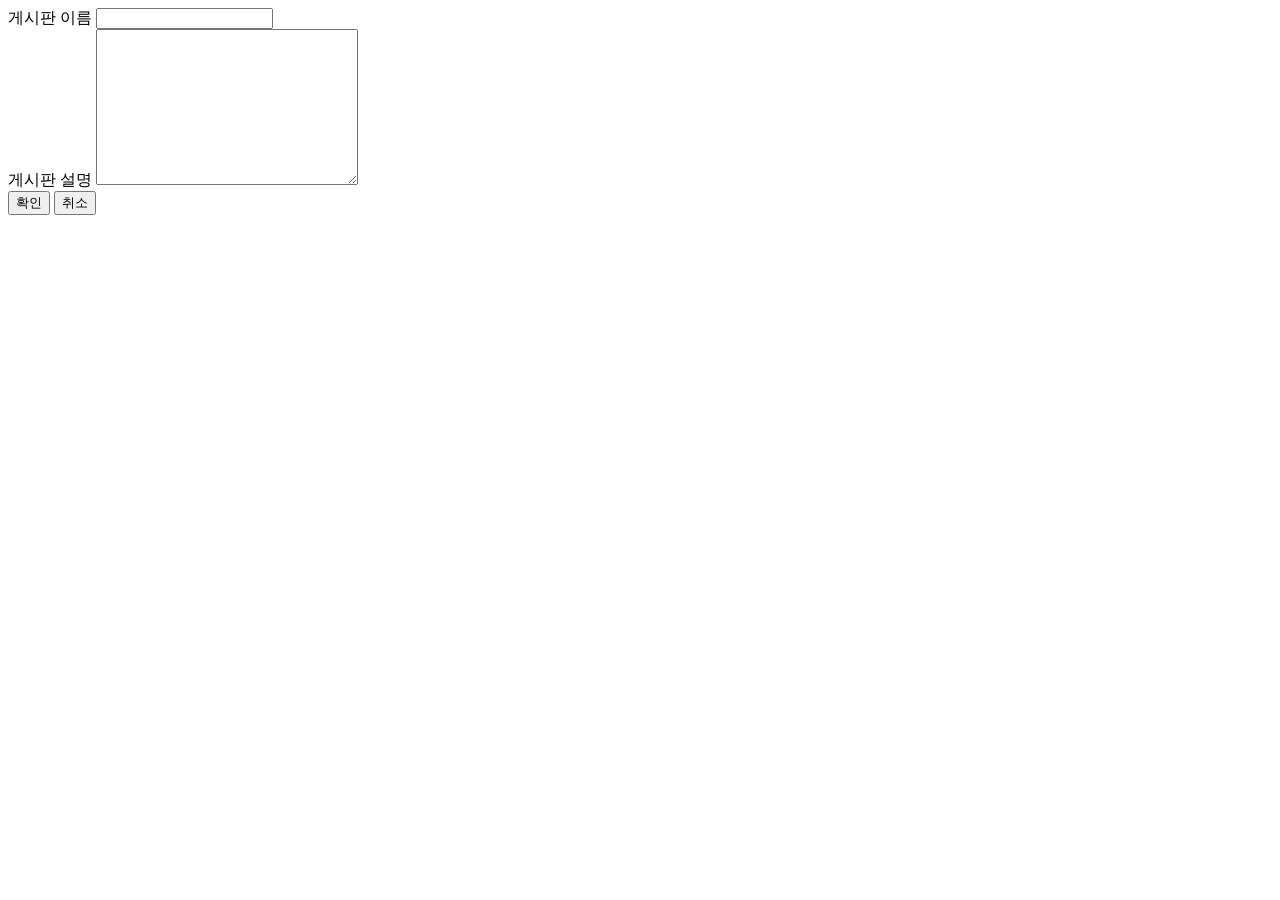
<file: ekorean/src/main/resources/templates/adm/board/add.html>
<!DOCTYPE html>
<html xmlns:th="http://www.thymeleaf.org"
      xmlns:layout="http://www.ultraq.net.nz/thymeleaf/layout"
      layout:decorate="~{layouts/layout}">
<head>
    <meta charset="UTF-8">
    <title>게시판 생성</title>
</head>
<body>
<div layout:fragment="content">

    <div class="container">

        <div class="contents">

            <form action="" th:action="@{~/adm/boards/add}" method="POST">

                <div class="form-item">
          <span>
            게시판 이름
          </span>
                    <input name="name" type="text" required>
                </div>

                <div class="form-item">
                    <span>게시판 설명</span>
                    <textarea name="detail" cols="30" rows="10"></textarea>
                </div>

                <div class="form-item">
                    <button>확인</button>
                    <a href="/">
                        <button>취소</button>
                    </a>
                </div>

            </form>

        </div>

    </div>
</div>
</body>
</html>
</file>
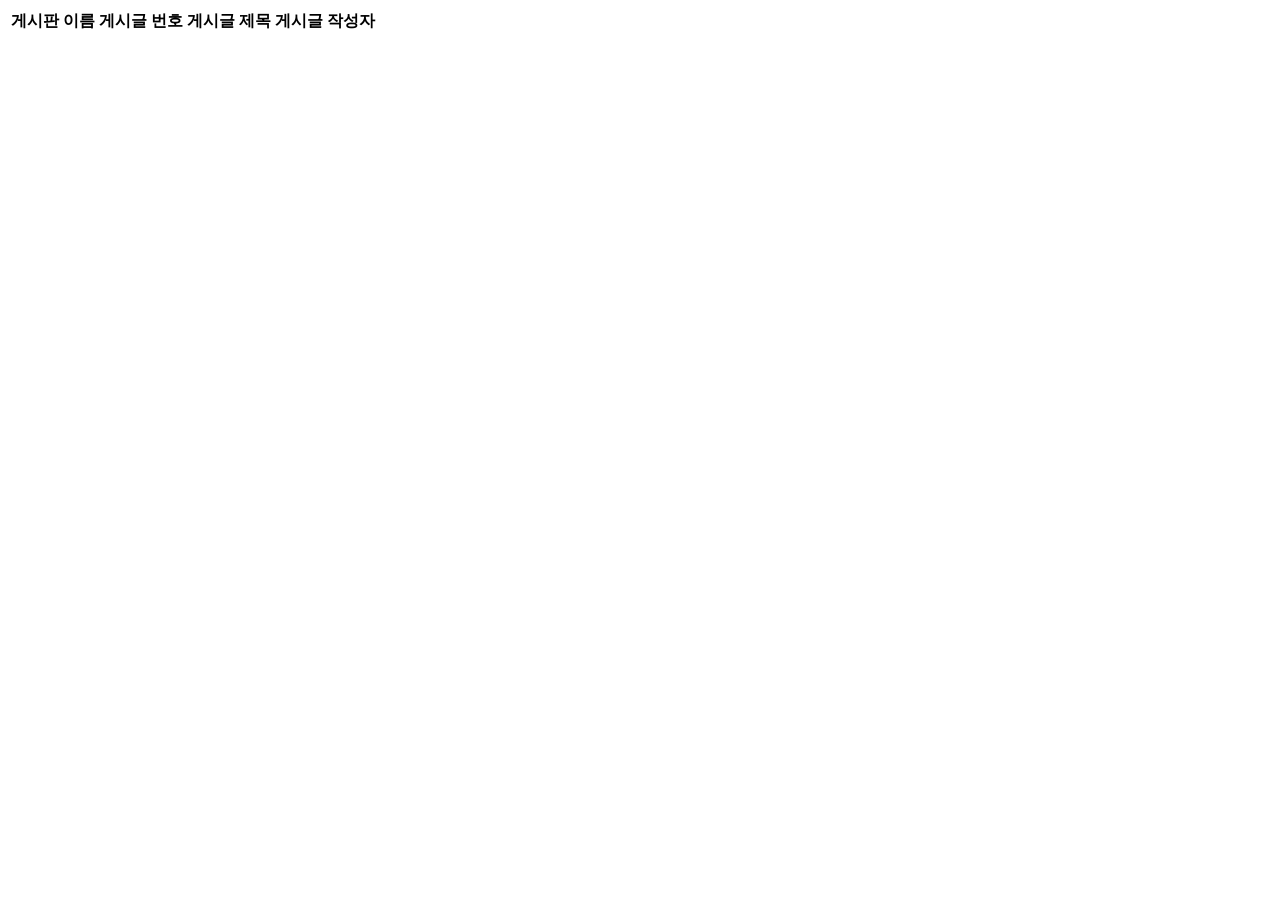
<file: ekorean/src/main/resources/templates/adm/board/detail.html>
<!DOCTYPE html>
<html xmlns:th="http://www.thymeleaf.org"
      xmlns:layout="http://www.ultraq.net.nz/thymeleaf/layout"
      layout:decorate="~{layouts/layout}">
<head>
    <meta charset="UTF-8">
    <title>게시판 디테일</title>
</head>
<body>
<div layout:fragment="content">

    <div class="container">

        <div class="content">

            <table>
                <thead>
                <tr>
                    <th>게시판 이름</th>
                    <th>게시글 번호</th>
                    <th>게시글 제목</th>
                    <th>게시글 작성자</th>
                </tr>
                </thead>

                <tbody>
                <tr>
                    <td>
                        <span th:text="${board.name}"></span>
                    </td>
                </tr>
                <tr th:each="article : ${board.articleListDTO}">
                    <td>
                        <span th:text="article.id"></span>
                    </td>
                    <td>
                        <a th:href="@{~/articles/} + ${article.id}">
                            <span th:text="${article.title}"></span>
                        </a>
                    </td>
                    <td>
                        <span th:text="${article.nickname}"></span>
                    </td>
                </tr>

                </tbody>

            </table>

        </div>

    </div>

</div>
</body>
</html>
</file>
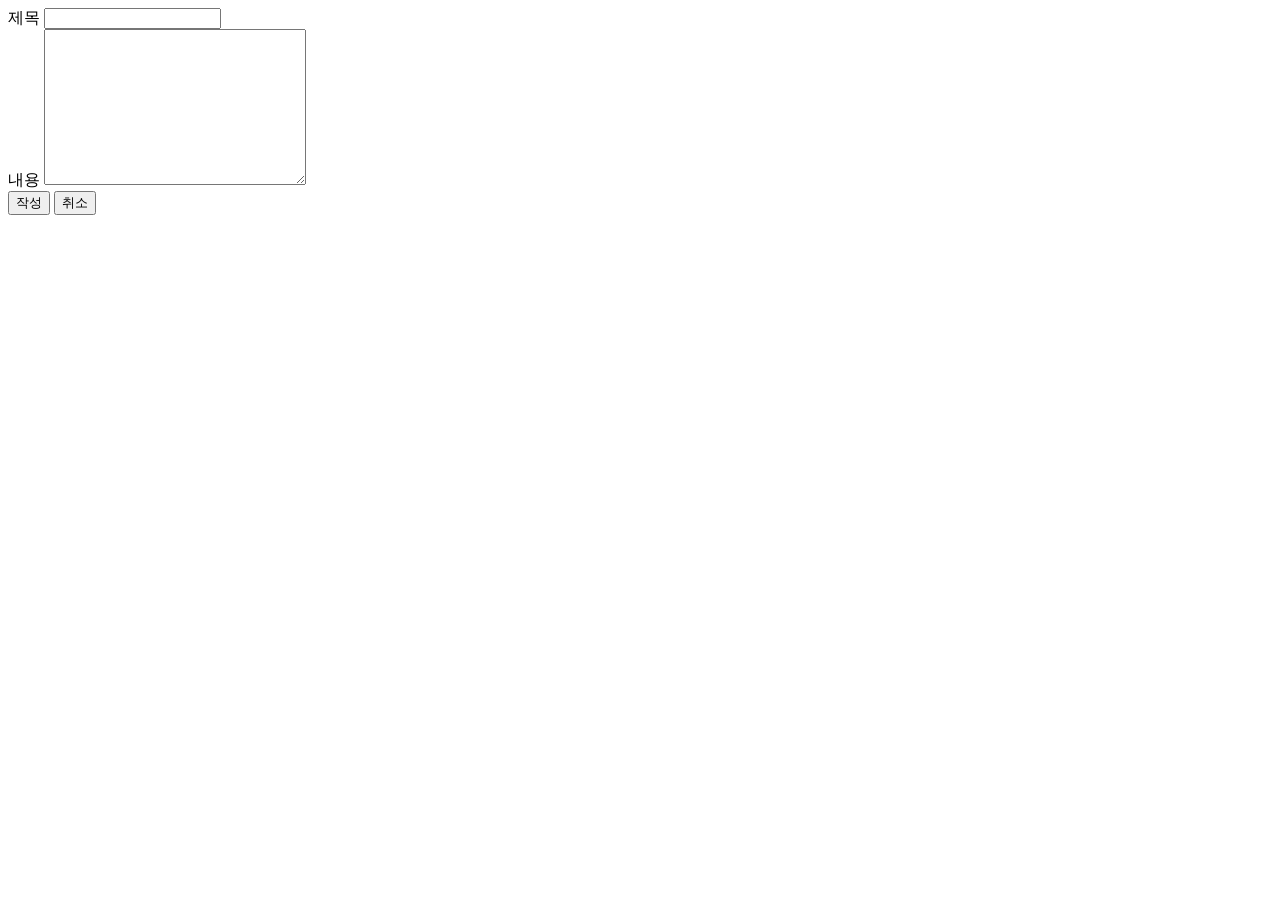
<file: ekorean/src/main/resources/templates/usr/article/write.html>
<!DOCTYPE html>
<html xmlns:th="http://www.thymeleaf.org"
      xmlns:layout="http://www.ultraq.net.nz/thymeleaf/layout"
      layout:decorate="~{layouts/layout}">
<head>
    <meta charset="UTF-8">
    <title>Title</title>
</head>
<body>
<div layout:fragment="content">

    <div class="container">

        <div class="contents">

            <form action="" th:action="@{~/articles/write}" method="POST">

                <div class="form-item">
          <span>
            제목
          </span>
                    <input name="title" type="text" required>
                </div>

                <div class="form-item">
                    <span>내용</span>
                    <textarea name="body" id="article-body" cols="30" rows="10"></textarea>
                </div>

                <div class="form-item">
                    <button>작성</button>
                    <a href="/">
                        <button>취소</button>
                    </a>
                </div>

            </form>

        </div>

    </div>
</div>
</body>
</html>
</file>
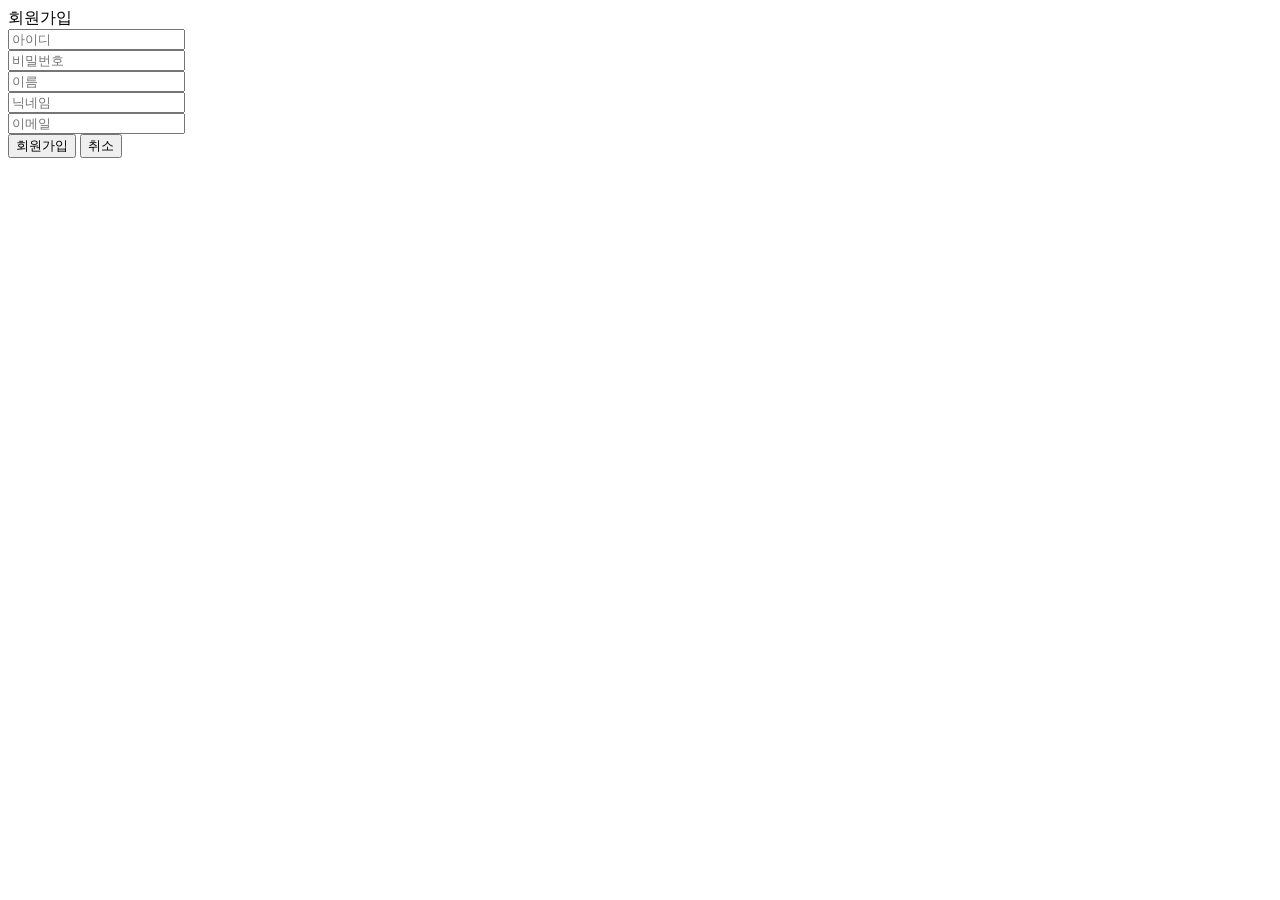
<file: ekorean/src/main/resources/templates/usr/member/join.html>
<!DOCTYPE html>
<html lang="ko" xmlns:th="http://www.thymeleaf.org"
      xmlns:layout="http://www.ultraq.net.nz/thymeleaf/layout"
      layout:decorate="~{layouts/layout}">
<head>
    <meta charset="UTF-8">
    <title>회원가입</title>

</head>
<body>
<div layout:fragment="content">

    <div class="mb-20"></div>

    <div class="container flex justify-center mx-auto">

        <div class="join-form border p-20 rounded-lg shadow-md">

            <div class="join-title text-2xl flex justify-center mb-12">
                <span> 회원가입</span>
            </div>

            <form action="" th:action="@{~/members/join}" method="POST">
                <div class="flex justify-center">
                    <div class="flex-col">
                        <div class="form-item mb-4">
                            <input class="border rounded p-1 rounded bg-gray-50" name="loginId" type="text" placeholder="아이디" autocomplete="off" required>
                        </div>

                        <div class="form-item mb-4">
                            <input class="border rounded p-1 rounded bg-gray-50" name="loginPw" type="password" placeholder="비밀번호" autocomplete="off" required>
                        </div>

                        <div class="form-item mb-4">
                            <input class="border rounded p-1 rounded bg-gray-50" name="name" type="text" placeholder="이름" autocomplete="off" required>
                        </div>

                        <div class="form-item mb-4">
                            <input class="border rounded p-1 rounded bg-gray-50" name="nickname" type="text" placeholder="닉네임" autocomplete="off" required>
                        </div>

                        <div class="form-item mb-4">
                            <input class="border rounded p-1 rounded bg-gray-50" name="email" type="email" placeholder="이메일" autocomplete="off" required>
                        </div>
                    </div>
                </div>

                <div class="form-item flex justify-center mt-8">
                    <button class="mr-4 border bg-blue-500 p-1 rounded text-white">회원가입</button>
                    <a href="/">
                        <button class="border bg-blue-500 p-1 rounded text-white" type="button">
                            취소
                        </button>
                    </a>
                </div>

            </form>

        </div>

    </div>

</div>

</body>
</html>
</file>
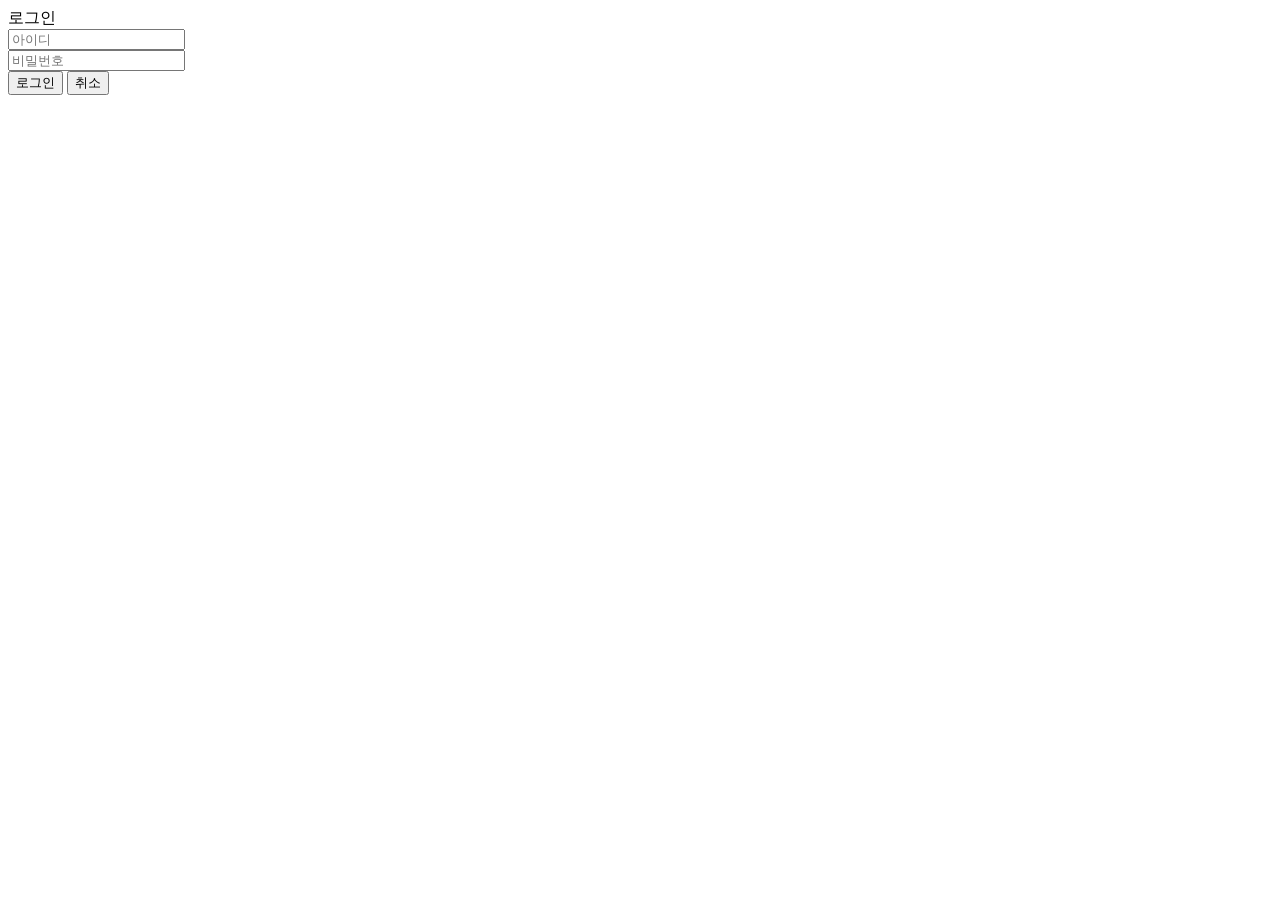
<file: ekorean/src/main/resources/templates/usr/member/login.html>
<!DOCTYPE html>
<html lang="ko" xmlns:th="http://www.thymeleaf.org"
      xmlns:layout="http://www.ultraq.net.nz/thymeleaf/layout"
      layout:decorate="~{layouts/layout}">
<head>
    <meta charset="UTF-8">
    <title>로그인</title>
</head>
<body>
<div layout:fragment="content">

    <div class="mb-32"></div>

    <div class="container flex justify-center mx-auto">

        <div class="join-form border p-20 rounded-lg shadow-md">

            <div class="login-title text-2xl flex justify-center mb-12">
                <span> 로그인 </span>
            </div>

            <form action="" th:action="@{~/members/doLogin}" th:object="${memberLoginForm}" method="POST">
                <div class="flex justify-center">
                    <div class="flex-col">
                        <div class="form-item mb-4">
                            <input class="border rounded p-1 rounded bg-gray-50" type="text" name="loginId"  placeholder="아이디" autocomplete="off" required>
                        </div>

                        <div class="form-item mb-4">
                            <input class="border rounded p-1 rounded bg-gray-50" type="password" name="loginPw"  placeholder="비밀번호" autocomplete="off" required>
                        </div>
                        <div class="form-item flex justify-center mt-12">
                            <button class="mr-4 border bg-blue-500 p-1 rounded text-white">
                                로그인
                            </button>
                            <a href="/">
                                <button class="border bg-blue-500 p-1 rounded text-white">취소</button>
                            </a>
                        </div>
                    </div>
                </div>
            </form>
        </div>



    </div>
</div>
</body>
</html>
</file>
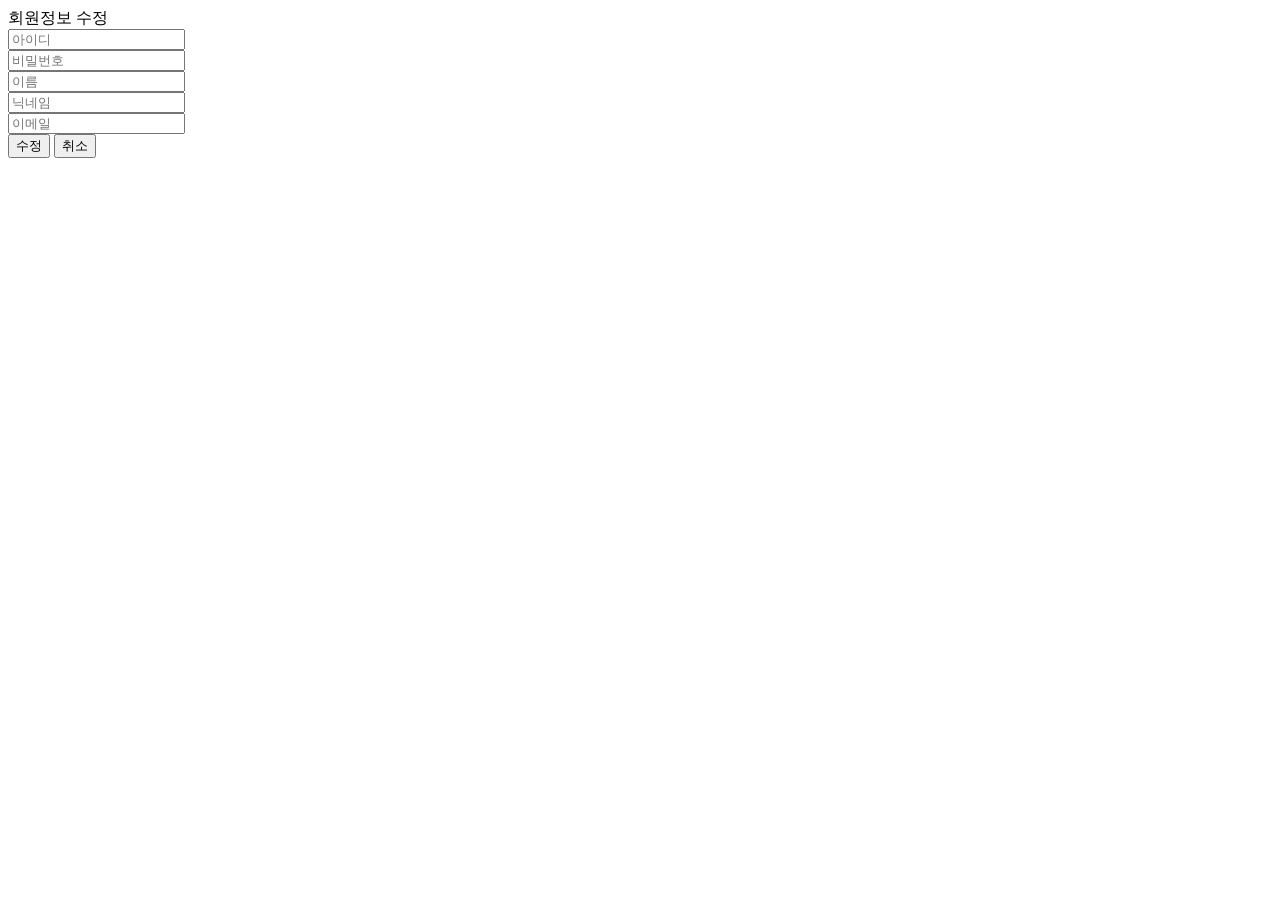
<file: ekorean/src/main/resources/templates/usr/member/modify.html>
<!DOCTYPE html>
<html lang="ko" xmlns:th="http://www.thymeleaf.org"
      xmlns:layout="http://www.ultraq.net.nz/thymeleaf/layout"
      layout:decorate="~{layouts/layout}">
<head>
    <meta charset="UTF-8">
    <title>회원정보 수정</title>

</head>
<body>
<div layout:fragment="content">

    <div class="mb-20"></div>

    <div class="container flex justify-center mx-auto">

        <div class="join-form border p-20 rounded-lg shadow-md">

            <div class="join-title text-2xl flex justify-center mb-12">
                <span> 회원정보 수정 </span>
            </div>

            <form action="" th:action="@{~/members/modify}" method="POST">
                <div class="flex justify-center">
                    <div class="flex-col">
                        <div class="form-item mb-4">
                            <input class="border rounded p-1 rounded bg-gray-50" name="loginId" type="text" th:value="${member.loginId}" placeholder="아이디" readonly>
                        </div>

                        <div class="form-item mb-4">
                            <input class="border rounded p-1 rounded bg-gray-50" name="loginPw" type="password" placeholder="비밀번호">
                        </div>

                        <div class="form-item mb-4">
                            <input class="border rounded p-1 rounded bg-gray-50" name="name" type="text" th:value="${member.name}" placeholder="이름" readonly>
                        </div>

                        <div class="form-item mb-4">
                            <input class="border rounded p-1 rounded bg-gray-50" name="nickname" type="text" th:value="${member.nickname}" placeholder="닉네임">
                        </div>

                        <div class="form-item mb-4">
                            <input class="border rounded p-1 rounded bg-gray-50" name="email" type="email" th:value="${member.email}" placeholder="이메일">
                        </div>
                    </div>
                </div>

                <div class="form-item flex justify-center mt-8">
                    <button class="mr-4 border bg-blue-500 p-1 rounded text-white">수정</button>
                    <a href="/">
                        <button class="border bg-blue-500 p-1 rounded text-white" type="button">
                            취소
                        </button>
                    </a>
                </div>

            </form>

        </div>

    </div>

</div>

</body>
</html>
</file>
